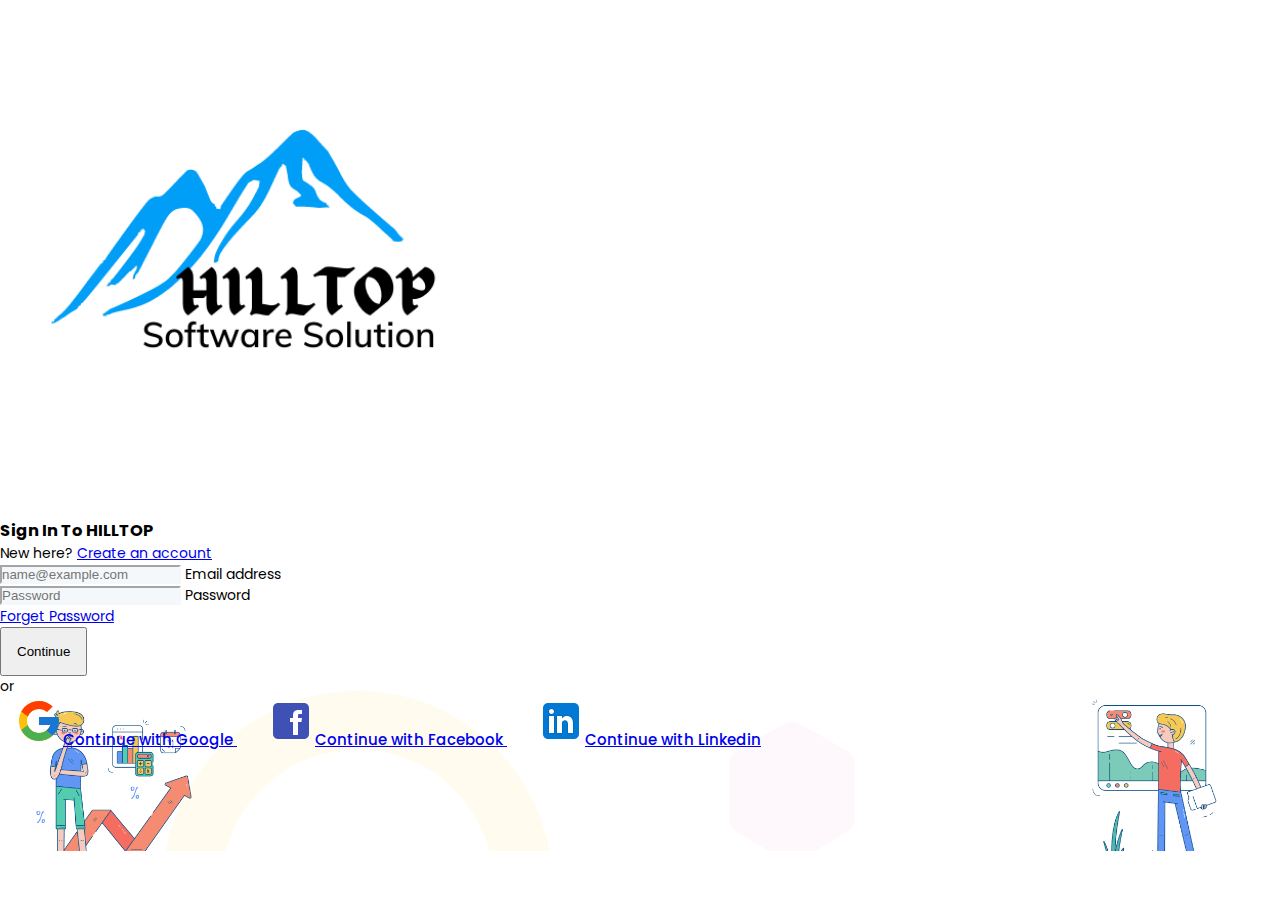
<file: index.html>
<!DOCTYPE html>
<html lang="en">
  <head>
    <meta charset="UTF-8" />
    <meta http-equiv="X-UA-Compatible" content="IE=edge" />
    <meta name="viewport" content="width=device-width, initial-scale=1.0" />
    <link
      href="https://cdn.jsdelivr.net/npm/bootstrap@5.1.3/dist/css/bootstrap.min.css"
      rel="stylesheet"
      integrity="sha384-1BmE4kWBq78iYhFldvKuhfTAU6auU8tT94WrHftjDbrCEXSU1oBoqyl2QvZ6jIW3"
      crossorigin="anonymous"
    />
    <link rel="stylesheet" href="style.css" />
    <title>Login Page</title>
  </head>
  <body>
    <section class="wrapper">
      <div class="container">
        <div
          class="
            col-sm-8
            offset-sm-2
            col-lg-6
            offset-lg-3
            col-xl-4
            offset-xl-4
            text-center
          "
        >
          <div class="logo">
            <img src="images/logo.png" class="img-fluid" alt="" />
          </div>
          <form action="" class="rounded bg-white shadow p-5">
            <h3 class="text-dark fw-bolder fs-4 mb-2">Sign In To HILLTOP</h3>
            <div class="fw-normal text-muted mb-4">
              New here?
              <a
                href="signup.html"
                class="text-primary fw-bold text-decoration-none"
                >Create an account</a
              >
            </div>
            <div class="form-floating mb-3">
              <input
                type="email"
                class="form-control"
                id="floatingInput"
                placeholder="name@example.com"
              />
              <label for="floatingInput">Email address</label>
            </div>
            <div class="form-floating">
              <input
                type="password"
                class="form-control"
                id="floatingPassword"
                placeholder="Password"
              />
              <label for="floatingPassword">Password</label>
            </div>
            <div class="mt-2 text-start">
              <a
                href="forget-password.html"
                class="text-primary fw-bold text-decoration-none"
                >Forget Password</a
              >
            </div>
            <button class="btn btn-primary submit_btn w-100 my-4">
              Continue
            </button>
            <div class="text-center text-muted text-uppercase mb-3">or</div>
            <a href="#" class="btn btn-light login_with w-100 mb-3">
              <img
                src="images/google-icon.svg"
                alt=""
                class="img-fluid me-3"
              />Continue with Google
            </a>
            <a href="#" class="btn btn-light login_with w-100 mb-3">
              <img
                src="images/facebook-icon.svg"
                alt=""
                class="img-fluid me-3"
              />Continue with Facebook
            </a>
            <a href="#" class="btn btn-light login_with w-100 mb-3">
              <img
                src="images/linkedin-icon.svg"
                alt=""
                class="img-fluid me-3"
              />Continue with Linkedin
            </a>
          </form>
        </div>
      </div>
    </section>
  </body>
</html>
</file>
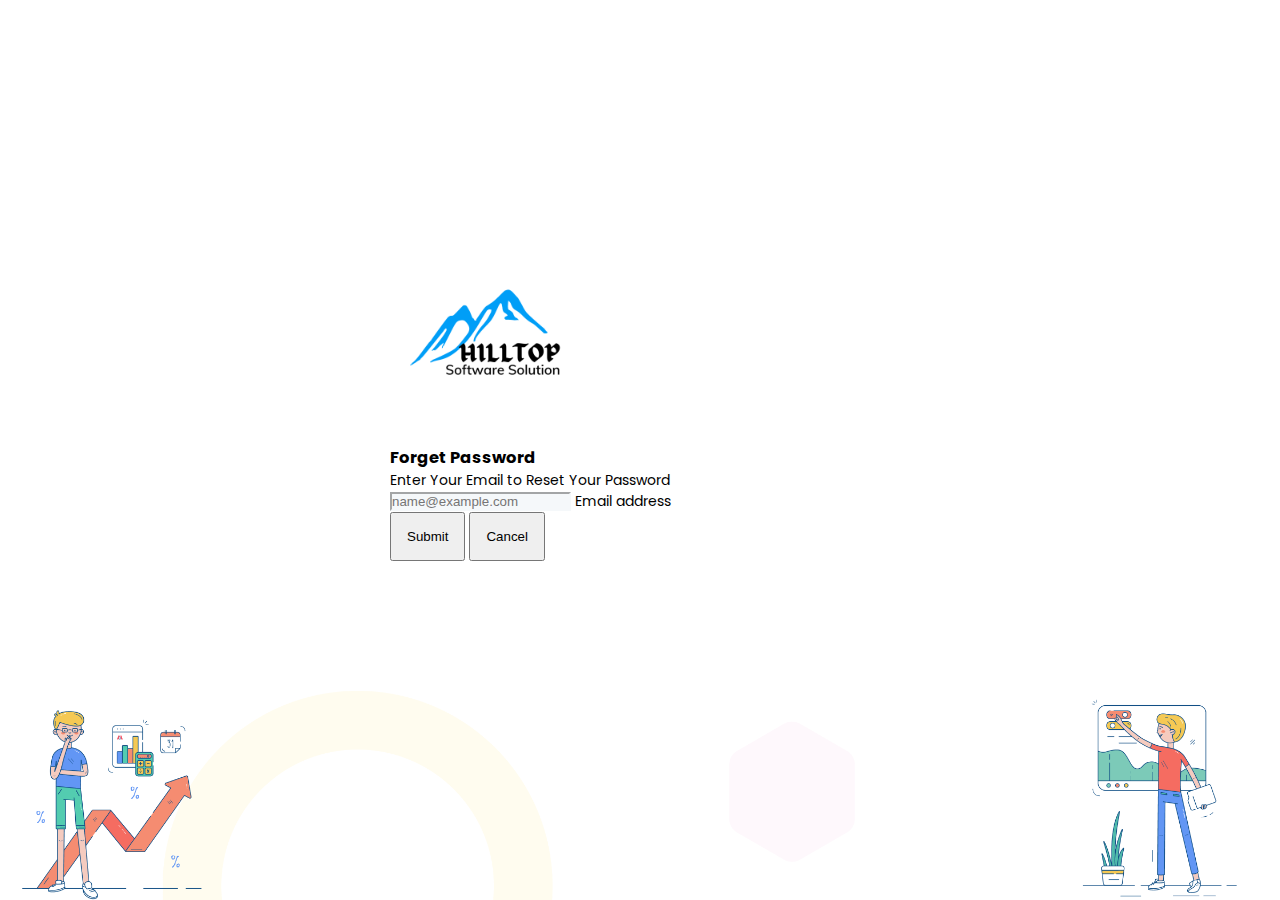
<file: forget-password.html>
<!DOCTYPE html>
<html lang="en">
  <head>
    <meta charset="UTF-8" />
    <meta http-equiv="X-UA-Compatible" content="IE=edge" />
    <meta name="viewport" content="width=device-width, initial-scale=1.0" />
    <link
      href="https://cdn.jsdelivr.net/npm/bootstrap@5.1.3/dist/css/bootstrap.min.css"
      rel="stylesheet"
      integrity="sha384-1BmE4kWBq78iYhFldvKuhfTAU6auU8tT94WrHftjDbrCEXSU1oBoqyl2QvZ6jIW3"
      crossorigin="anonymous"
    />
    <link rel="stylesheet" href="forget-password.css" />
    <title>Forget Password</title>
  </head>
  <body>
    <section class="wrapper">
      <div class="container">
        <div
          class="
            col-sm-8
            offset-sm-2
            col-lg-6
            offset-lg-3
            col-xl-4
            offset-xl-4
            text-center
          "
        >
          <div class="logo">
            <img src="images/logo.png" class="img-fluid" alt="" />
          </div>
          <form action="" class="rounded bg-white shadow p-5">
            <h3 class="text-dark fw-bolder fs-4 mb-2">Forget Password</h3>
            <div class="fw-normal text-muted mb-4">
              Enter Your Email to Reset Your Password
            </div>

            <div class="form-floating mb-3">
              <input
                type="email"
                class="form-control"
                id="floatingInput"
                placeholder="name@example.com"
              />
              <label for="floatingInput">Email address</label>
            </div>
            <button type="submit" class="btn btn-primary submit_btn my-4">
              Submit
            </button>
            <button
              type="cancel"
              class="btn btn-secondary ms-3 submit_btn my-4"
            >
              Cancel
            </button>
          </form>
        </div>
      </div>
    </section>
  </body>
</html>
</file>
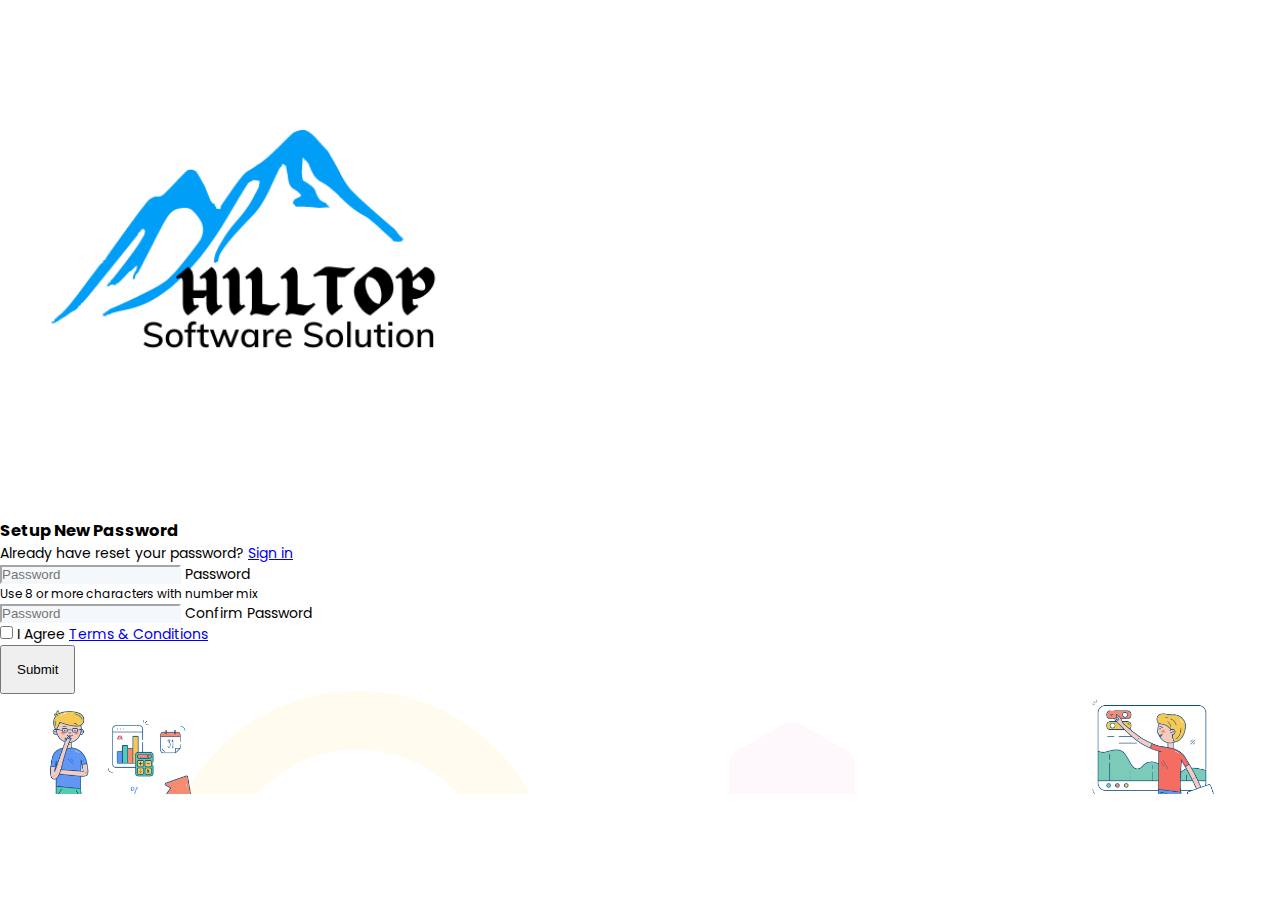
<file: new-password.html>
<!DOCTYPE html>
<html lang="en">
  <head>
    <meta charset="UTF-8" />
    <meta http-equiv="X-UA-Compatible" content="IE=edge" />
    <meta name="viewport" content="width=device-width, initial-scale=1.0" />
    <link
      href="https://cdn.jsdelivr.net/npm/bootstrap@5.1.3/dist/css/bootstrap.min.css"
      rel="stylesheet"
      integrity="sha384-1BmE4kWBq78iYhFldvKuhfTAU6auU8tT94WrHftjDbrCEXSU1oBoqyl2QvZ6jIW3"
      crossorigin="anonymous"
    />
    <link rel="stylesheet" href="style.css" />
    <title>New Password Page</title>
  </head>
  <body>
    <section class="wrapper">
      <div class="container">
        <div
          class="
            col-sm-8
            offset-sm-2
            col-lg-6
            offset-lg-3
            col-xl-4
            offset-xl-4
            text-center
          "
        >
          <div class="logo">
            <img src="images/logo.png" class="img-fluid" alt="" />
          </div>
          <form action="" class="rounded bg-white shadow p-5">
            <h3 class="text-dark fw-bolder fs-4 mb-2">Setup New Password</h3>
            <div class="fw-normal text-muted mb-4">
              Already have reset your password?
              <a
                href="index.html"
                class="text-primary fw-bold text-decoration-none"
                >Sign in</a
              >
            </div>

            <div class="form-floating mb-3">
              <input
                type="password"
                class="form-control"
                id="floatingPassword"
                placeholder="Password"
              />
              <label for="floatingPassword">Password</label>
              <p class="password-info mt-2 text-start">
                Use 8 or more characters with number mix
              </p>
            </div>
            <div class="form-floating mb-3">
              <input
                type="password"
                class="form-control"
                id="floatingConfirmPassword"
                placeholder="Password"
              />
              <label for="floatingConfirmPassword">Confirm Password</label>
            </div>
            <div class="form-check d-flex align-items-center">
              <input class="form-check-input" type="checkbox" id="gridCheck" />
              <label class="form-check-label ms-2" for="gridCheck">
                I Agree <a href="#">Terms & Conditions</a>
              </label>
            </div>
            <button type="submit" class="btn btn-primary submit_btn w-100 my-4">
              Submit
            </button>
          </form>
        </div>
      </div>
    </section>
  </body>
</html>
</file>
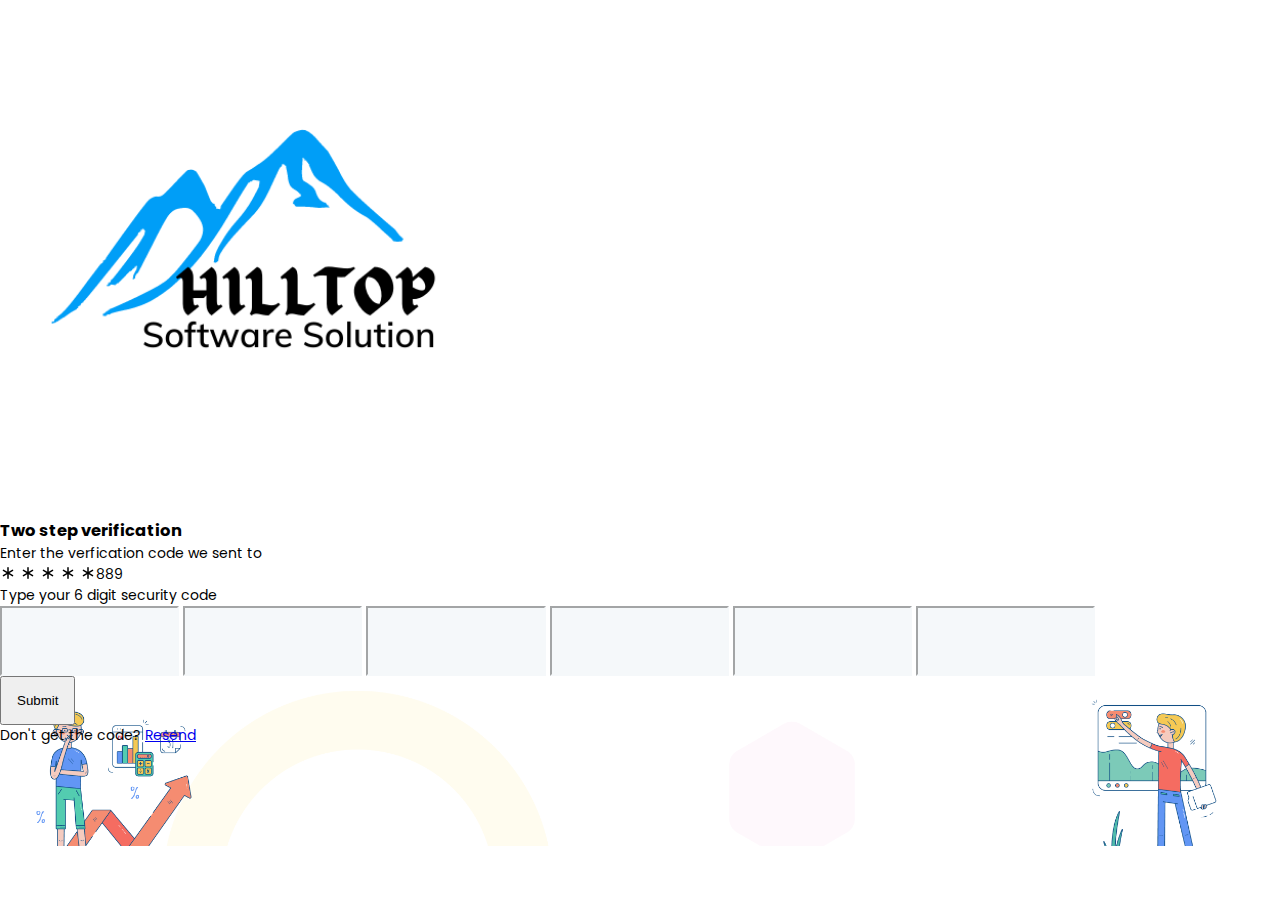
<file: otp-verification.html>
<!DOCTYPE html>
<html lang="en">
  <head>
    <meta charset="UTF-8" />
    <meta http-equiv="X-UA-Compatible" content="IE=edge" />
    <meta name="viewport" content="width=device-width, initial-scale=1.0" />
    <link
      href="https://cdn.jsdelivr.net/npm/bootstrap@5.1.3/dist/css/bootstrap.min.css"
      rel="stylesheet"
      integrity="sha384-1BmE4kWBq78iYhFldvKuhfTAU6auU8tT94WrHftjDbrCEXSU1oBoqyl2QvZ6jIW3"
      crossorigin="anonymous"
    />
    <link rel="stylesheet" href="style.css" />
    <title>Forget Password</title>
  </head>
  <body>
    <section class="wrapper">
      <div class="container">
        <div
          class="
            col-sm-8
            offset-sm-2
            col-lg-6
            offset-lg-3
            col-xl-6
            offset-xl-3
            text-center
          "
        >
          <div class="logo">
            <img src="images/logo.png" class="img-fluid" alt="" />
          </div>
          <form action="" class="rounded bg-white shadow p-5">
            <h3 class="text-dark fw-bolder fs-4 mb-2">Two step verification</h3>
            <div class="fw-normal text-muted mb-4">
              Enter the verfication code we sent to
            </div>
            <div
              class="
                d-flex
                align-items-center
                justify-content-center
                fw-bold
                mb-4
              "
            >
              <svg
                xmlns="http://www.w3.org/2000/svg"
                width="16"
                height="12"
                fill="currentColor"
                class="bi bi-asterisk"
                viewBox="0 0 16 16"
              >
                <path
                  d="M8 0a1 1 0 0 1 1 1v5.268l4.562-2.634a1 1 0 1 1 1 1.732L10 8l4.562 2.634a1 1 0 1 1-1 1.732L9 9.732V15a1 1 0 1 1-2 0V9.732l-4.562 2.634a1 1 0 1 1-1-1.732L6 8 1.438 5.366a1 1 0 0 1 1-1.732L7 6.268V1a1 1 0 0 1 1-1z"
                />
              </svg>
              <svg
                xmlns="http://www.w3.org/2000/svg"
                width="16"
                height="12"
                fill="currentColor"
                class="bi bi-asterisk"
                viewBox="0 0 16 16"
              >
                <path
                  d="M8 0a1 1 0 0 1 1 1v5.268l4.562-2.634a1 1 0 1 1 1 1.732L10 8l4.562 2.634a1 1 0 1 1-1 1.732L9 9.732V15a1 1 0 1 1-2 0V9.732l-4.562 2.634a1 1 0 1 1-1-1.732L6 8 1.438 5.366a1 1 0 0 1 1-1.732L7 6.268V1a1 1 0 0 1 1-1z"
                />
              </svg>
              <svg
                xmlns="http://www.w3.org/2000/svg"
                width="16"
                height="12"
                fill="currentColor"
                class="bi bi-asterisk"
                viewBox="0 0 16 16"
              >
                <path
                  d="M8 0a1 1 0 0 1 1 1v5.268l4.562-2.634a1 1 0 1 1 1 1.732L10 8l4.562 2.634a1 1 0 1 1-1 1.732L9 9.732V15a1 1 0 1 1-2 0V9.732l-4.562 2.634a1 1 0 1 1-1-1.732L6 8 1.438 5.366a1 1 0 0 1 1-1.732L7 6.268V1a1 1 0 0 1 1-1z"
                />
              </svg>
              <svg
                xmlns="http://www.w3.org/2000/svg"
                width="16"
                height="12"
                fill="currentColor"
                class="bi bi-asterisk"
                viewBox="0 0 16 16"
              >
                <path
                  d="M8 0a1 1 0 0 1 1 1v5.268l4.562-2.634a1 1 0 1 1 1 1.732L10 8l4.562 2.634a1 1 0 1 1-1 1.732L9 9.732V15a1 1 0 1 1-2 0V9.732l-4.562 2.634a1 1 0 1 1-1-1.732L6 8 1.438 5.366a1 1 0 0 1 1-1.732L7 6.268V1a1 1 0 0 1 1-1z"
                />
              </svg>
              <svg
                xmlns="http://www.w3.org/2000/svg"
                width="16"
                height="12"
                fill="currentColor"
                class="bi bi-asterisk"
                viewBox="0 0 16 16"
              >
                <path
                  d="M8 0a1 1 0 0 1 1 1v5.268l4.562-2.634a1 1 0 1 1 1 1.732L10 8l4.562 2.634a1 1 0 1 1-1 1.732L9 9.732V15a1 1 0 1 1-2 0V9.732l-4.562 2.634a1 1 0 1 1-1-1.732L6 8 1.438 5.366a1 1 0 0 1 1-1.732L7 6.268V1a1 1 0 0 1 1-1z"
                /></svg
              >889
            </div>

            <div class="otp_input text-start mb-2">
              <label for="digit">Type your 6 digit security code</label>
              <div
                class="d-flex align-items-center justify-content-between mt-2"
              >
                <input type="text" class="form-control" placeholder="" />
                <input type="text" class="form-control" placeholder="" />
                <input type="text" class="form-control" placeholder="" />
                <input type="text" class="form-control" placeholder="" />
                <input type="text" class="form-control" placeholder="" />
                <input type="text" class="form-control" placeholder="" />
              </div>
            </div>
            <button type="submit" class="btn btn-primary submit_btn my-4">
              Submit
            </button>
            <div class="fw-normal text-muted mb-4">
              Don't get the code?
              <a
                href="index.html"
                class="text-primary fw-bold text-decoration-none"
                >Resend</a
              >
            </div>
          </form>
        </div>
      </div>
    </section>
  </body>
</html>
</file>
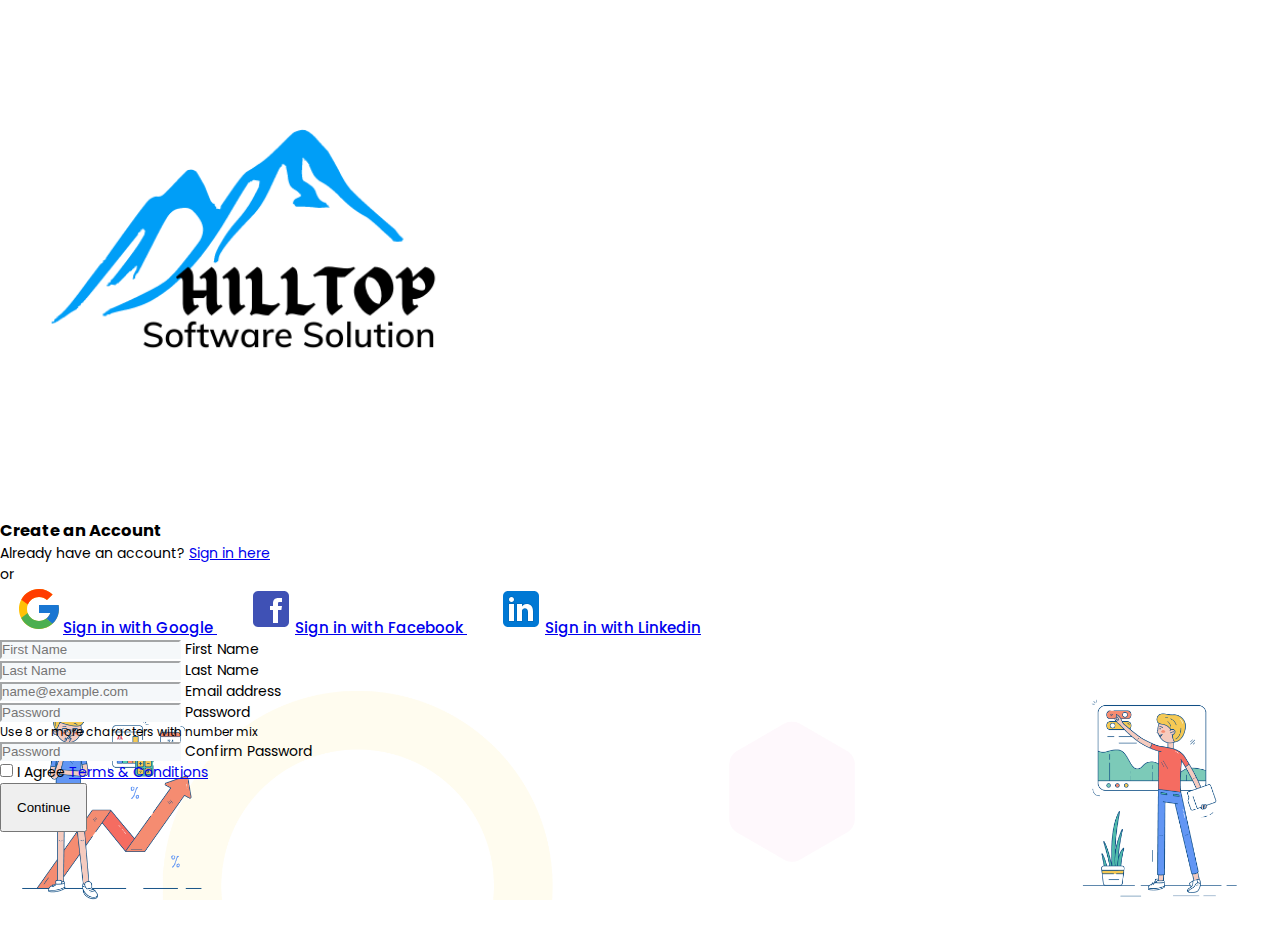
<file: signup.html>
<!DOCTYPE html>
<html lang="en">
  <head>
    <meta charset="UTF-8" />
    <meta http-equiv="X-UA-Compatible" content="IE=edge" />
    <meta name="viewport" content="width=device-width, initial-scale=1.0" />
    <link
      href="https://cdn.jsdelivr.net/npm/bootstrap@5.1.3/dist/css/bootstrap.min.css"
      rel="stylesheet"
      integrity="sha384-1BmE4kWBq78iYhFldvKuhfTAU6auU8tT94WrHftjDbrCEXSU1oBoqyl2QvZ6jIW3"
      crossorigin="anonymous"
    />
    <link rel="stylesheet" href="style.css" />
    <title>SignUp Page</title>
  </head>
  <body>
    <section class="wrapper">
      <div class="container">
        <div
          class="
            col-sm-8
            offset-sm-2
            col-lg-6
            offset-lg-3
            col-xl-4
            offset-xl-4
            text-center
          "
        >
          <div class="logo">
            <img src="images/logo.png" class="img-fluid" alt="" />
          </div>
          <form action="" class="rounded bg-white shadow p-5">
            <h3 class="text-dark fw-bolder fs-4 mb-2">Create an Account</h3>
            <div class="fw-normal text-muted mb-4">
              Already have an account?
              <a
                href="index.html"
                class="text-primary fw-bold text-decoration-none"
                >Sign in here</a
              >
            </div>
            <div class="text-center text-muted text-uppercase mb-2">or</div>
            <a href="#" class="btn btn-light login_with w-100 mb-3">
              <img
                src="images/google-icon.svg"
                alt=""
                class="img-fluid me-3"
              />Sign in with Google
            </a>
            <a href="#" class="btn btn-light login_with w-100 mb-3">
              <img
                src="images/facebook-icon.svg"
                alt=""
                class="img-fluid me-3"
              />Sign in with Facebook
            </a>
            <a href="#" class="btn btn-light login_with w-100 mb-3">
              <img
                src="images/linkedin-icon.svg"
                alt=""
                class="img-fluid me-3"
              />Sign in with Linkedin
            </a>
            <div class="form-floating mb-3">
              <input
                type="text"
                class="form-control"
                id="floatingFirstName"
                placeholder="First Name"
              />
              <label for="floatingFirstName">First Name</label>
            </div>
            <div class="form-floating mb-3">
              <input
                type="text"
                class="form-control"
                id="floatingLastName"
                placeholder="Last Name"
              />
              <label for="floatingLastName">Last Name</label>
            </div>
            <div class="form-floating mb-3">
              <input
                type="email"
                class="form-control"
                id="floatingInput"
                placeholder="name@example.com"
              />
              <label for="floatingInput">Email address</label>
            </div>
            <div class="form-floating mb-3">
              <input
                type="password"
                class="form-control"
                id="floatingPassword"
                placeholder="Password"
              />
              <label for="floatingPassword">Password</label>
              <p class="password-info mt-2 text-start">
                Use 8 or more characters with number mix
              </p>
            </div>
            <div class="form-floating mb-3">
              <input
                type="password"
                class="form-control"
                id="floatingConfirmPassword"
                placeholder="Password"
              />
              <label for="floatingConfirmPassword">Confirm Password</label>
            </div>
            <div class="form-check d-flex align-items-center">
              <input class="form-check-input" type="checkbox" id="gridCheck" />
              <label class="form-check-label ms-2" for="gridCheck">
                I Agree <a href="#">Terms & Conditions</a>
              </label>
            </div>
            <button class="btn btn-primary submit_btn w-100 my-4">
              Continue
            </button>
          </form>
        </div>
      </div>
    </section>
  </body>
</html>
</file>
<file: style.css>
@import url(https://fonts.googleapis.com/css2?family=Poppins%3Awght%40300%3B400%3B500%3B600%3B700%3B800%3B900&display=swap);
* {
  margin: 0;
  padding: 0;
  box-sizing: border-box;
}
:root {
  --primary-font-family: "Poppins", sans-serif;
  --light-white: #f5f8fa;
  --grey: #5e6278;
  --grey-1: #e3e3e3;
}
body {
  font-family: var(--primary-font-family);
  font-size: 14px;
}
.wrapper {
  padding: 0 0 100px;
  background-image: url("images/bg.png");
  background-position: bottom center;
  background-repeat: no-repeat;
  background-attachment: fixed;
  background-size: contain;
  min-height: 100%;
}
.logo img {
  width: 40%;
}
.wrapper input {
  background-color: var(--light-white);
  border-color: var(--light-white);
  color: var(--grey);
}
.wrapper input:focus {
  box-shadow: none;
  border-color: var(--light-white);
}
.wrapper .submit_btn {
  padding: 15px;
  font-weight: 500;
}
.wrapper .login_with {
  padding: 15px;
  font-size: 15px;
  font-weight: 500;
  transition: 0.3s ease-in-out;
}
.wrapper .submit_btn:focus,
.wrapper .login_with:focus {
  box-shadow: none;
}
.wrapper .login_with:hover {
  background-color: var(--grey-1);
  border-color: var(--grey-1);
}
.wrapper .login_with img {
  max-width: 10%;
}
.wrapper .password-info {
  font-size: 12px;
}
.wrapper .otp_input input {
  width: 14%;
  height: 70px;
  text-align: center;
  font-size: 20px;
  font-weight: 600;
}
@media (max-width: 768px) {
  .wrapper .otp_input input {
    height: 40px;
  }
}
</file>
<file: forget-password.css>
@import url(https://fonts.googleapis.com/css2?family=Poppins%3Awght%40300%3B400%3B500%3B600%3B700%3B800%3B900&display=swap);
* {
  margin: 0;
  padding: 0;
  box-sizing: border-box;
}
:root {
  --primary-font-family: "Poppins", sans-serif;
  --light-white: #f5f8fa;
  --grey: #5e6278;
  --grey-1: #e3e3e3;
}
body {
  font-family: var(--primary-font-family);
  font-size: 14px;
}
.wrapper {
  padding: 0 0 100px;
  background-image: url("images/bg.png");
  background-position: bottom center;
  background-repeat: no-repeat;
  background-attachment: fixed;
  background-size: contain;
  min-height: 100%;
  height: 100vh;
  display: flex;
  align-items: center;
  justify-content: center;
}
.logo img {
  width: 40%;
}
.wrapper input {
  background-color: var(--light-white);
  border-color: var(--light-white);
  color: var(--grey);
}
.wrapper input:focus {
  box-shadow: none;
  border-color: var(--light-white);
}
.wrapper .submit_btn {
  padding: 15px;
  font-weight: 500;
}
.wrapper .login_with {
  padding: 15px;
  font-size: 15px;
  font-weight: 500;
  transition: 0.3s ease-in-out;
}
.wrapper .submit_btn:focus,
.wrapper .login_with:focus {
  box-shadow: none;
}
.wrapper .login_with:hover {
  background-color: var(--grey-1);
  border-color: var(--grey-1);
}
.wrapper .login_with img {
  max-width: 10%;
}
.wrapper .password-info {
  font-size: 12px;
}
</file>
